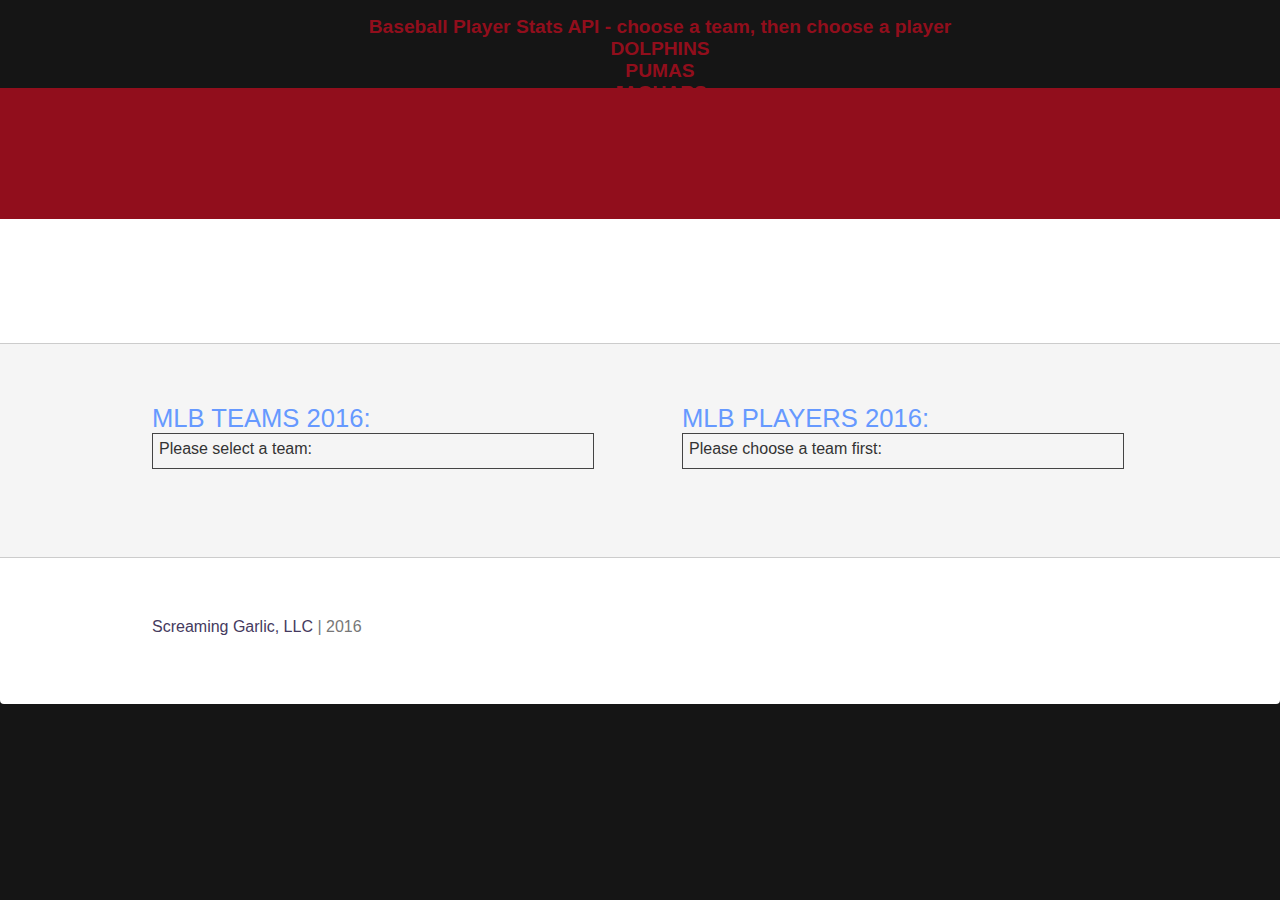
<file: demo-2.html>
<!DOCTYPE HTML>
<head>
<meta http-equiv="content-type" content="text/html; charset=UTF-8">
<meta name="robots" content="all">
<meta name="geo.region" content="GB-KEN">
<meta name="geo.placename" content="Canterbury, Kent">
<meta name="author" content="ScribbleTribe Studios">
<meta name="viewport" content="width=device-width, initial-scale=1.0" />
<title>Styling Select Dropdown with Javascript &amp; CSS - Demo #2</title>	
<link rel="shortcut icon" type="image/x-icon" href="http://www.scribbletribe.com/wp-content/themes/scribble/images/favi.ico?v=2">
<link rel="stylesheet" type="text/css" href="css/generic.css" />
<link rel="stylesheet" type="text/css" href="css/style.css" />
<link rel="stylesheet" type="text/css" href="css/style2.css" />

<!-- CSS & Javascript files for Styling Select Dropdown
/////////////////////////////////////////////////////// -->
<link rel="stylesheet" type="text/css" href="css/style.css" />

<!-- 
/////////////////////////////////////////////////////// -->

</head>
<body>
<div id="quiz">

		<header> <!--Header -->	  
			
			<!-- QUIZ TOPIC CHOICES -->


			<ul class="left-header-box">
					<li class="app-title">Baseball Player Stats API - <span>choose a team, then choose a player</li>
					<div class='visible'>
					<li class="topic-title" data-set="0">DOLPHINS</li>
					<li class="topic-title" data-set="1">PUMAS</li>
	 				<li class="topic-title" data-set="2">JAGUARS</li>
	 				<li class="topic-title" data-set="3">TIGERS</li>
					</div>
			</ul>

			<ul class="right-header-box">
					<li class="total-score">422</li>
			</ul>

		</header>
<section class="top">
	<div class="container">
		<div class="row">
			<div class="twelvecol">
				
			</div><!-- .twelvecol -->
		</div><!-- .row -->
	</div><!-- .container -->	
</section>		
<section class="demo">
	<div class="container">
		<div class="row">
			<div class="twelvecol">
				<div class="content">

				<!--
				////////////////////////////////////////
				////       Start - Demo #2          ////
				////////////////////////////////////////
				-->

				<form action="">
					<p>
						<label class="label">MLB Teams 2016:</label>
						<select class="turnintodropdown_demo2">
							<option>Please select a team:</option>
								<option>Baltimore</option>
               					<option>Boston</option>
                				<option>New York</option>
              				 	<option>Tampa Bay</option>
                				<option>Toronto</option>
                				<option>Chi White Sox</option>
                				<option>Cleveland</option>
                				<option>Detroit</option>
				                <option>Kansas City</option>
				                <option>Minnesota</option>
				  				<option>Houston</option>
				  				<option>LA Angels</option>
				  				<option>Oakland</option>
				  				<option>Seattle</option>
				  				<option>Texas</option>
				  				<option>Atlanta</option>
				  				<option>Miami</option>
				  				<option>NY Mets</option>
				  				<option>Philadelphia</option>
				  				<option>Washington</option>
				  				<option>Chi Cubs</option>
				  				<option>Cincinatti</option>
				  				<option>Milwaulkee</option>
				  				<option>Pittsburgh</option>
				  				<option>St. Louis</option>
				  				<option>Arizona</option>
				  				<option>Colorado</option>
				  				<option>LA Dodgers</option>
				  				<option>San Diego</option>
				  				<option>San Francisco</option>
						</select>
					</p>
				</form>

				<form action="">
					<p>
						<label class="label">MLB Players 2016:</label>
						<select class="turnintodropdown_demo2">
							<option>Please choose a team first:</option>
								<option>Baltimore</option>
               					<option>Boston</option>
                				<option>New York</option>
              				 	<option>Tampa Bay</option>
                				<option>Toronto</option>
                				<option>Chi White Sox</option>
                				<option>Cleveland</option>
                				<option>Detroit</option>
				                <option>Kansas City</option>
				                <option>Minnesota</option>
				  				<option>Houston</option>
				  				<option>LA Angels</option>
				  				<option>Oakland</option>
				  				<option>Seattle</option>
				  				<option>Texas</option>
				  				<option>Atlanta</option>
				  				<option>Miami</option>
				  				<option>NY Mets</option>
				  				<option>Philadelphia</option>
				  				<option>Washington</option>
				  				<option>Chi Cubs</option>
				  				<option>Cincinatti</option>
				  				<option>Milwaulkee</option>
				  				<option>Pittsburgh</option>
				  				<option>St. Louis</option>
				  				<option>Arizona</option>
				  				<option>Colorado</option>
				  				<option>LA Dodgers</option>
				  				<option>San Diego</option>
				  				<option>San Francisco</option>
						</select>
					</p>
				</form>


				<!--
				////////////////////////////////////////
				////        End - Demo #2           ////
				////////////////////////////////////////
				-->

				</div><!-- .content -->
			</div><!-- .twelvecol -->
		</div><!-- .row -->
	</div><!-- .container -->	
</section>	
<section>
	<div class="container">
		<div class="row">
			<div class="twelvecol">
				<div class="content">
					<p><a href="http://www.screaminggarlic.com/">Screaming Garlic, LLC</a> | 2016</p>
				</div><!-- .content -->
			</div><!-- .twelvecol -->
		</div><!-- .row -->
	</div><!-- .container -->	
</section>
<script type="text/javascript" src="apps/app.js"></script>
<script type="text/javascript" src="apps/select_demo2.js"></script>	
</body>
</html>
</file>
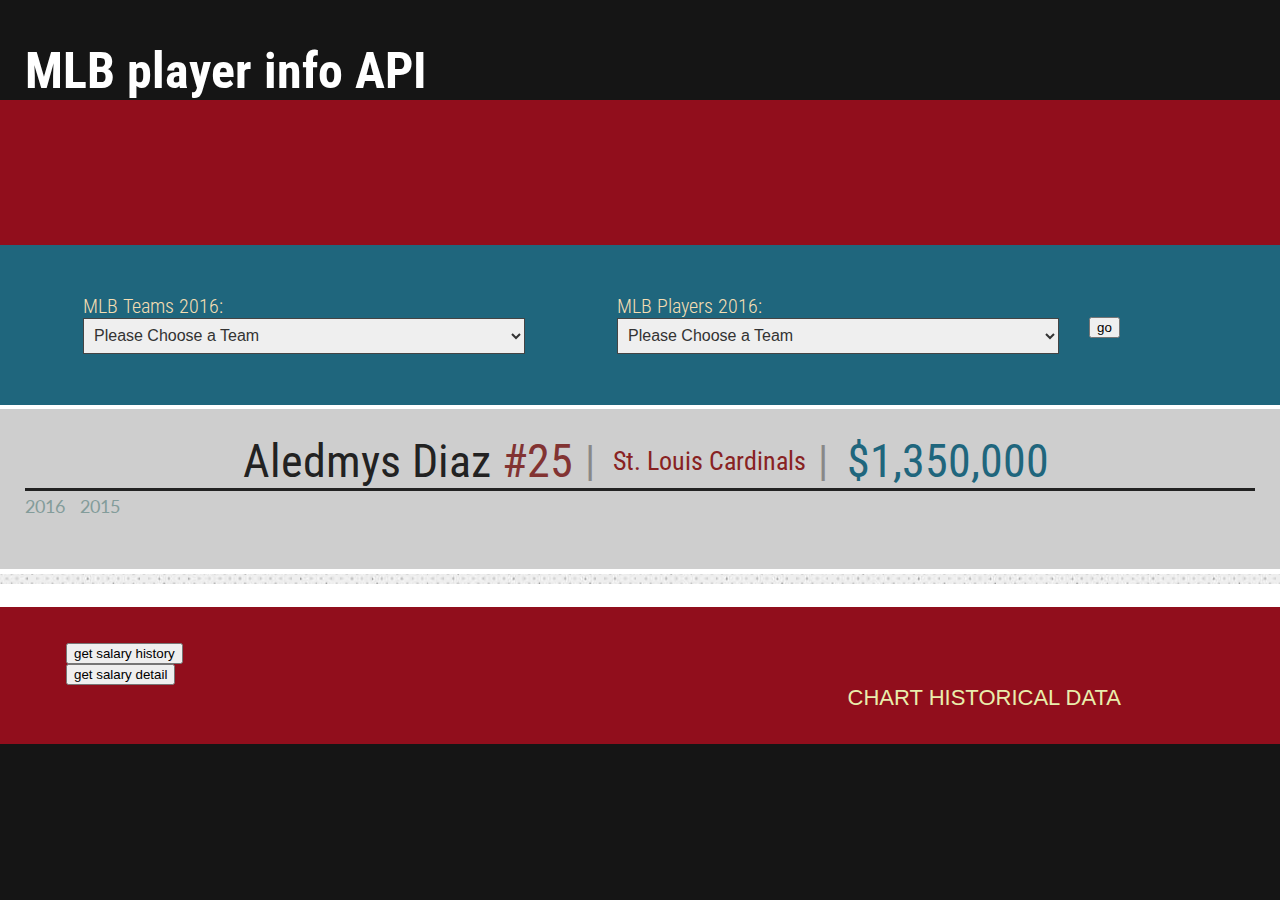
<file: index2.html>
<!DOCTYPE html>
<html lang="en">
	<head>
		<title>Baseball Player Stats API App</title>
		<!-- Meta Tags -->
		<meta charset="utf-8"/>
		<!-- Stylesheets -->
		
		<link rel="stylesheet" href="https://maxcdn.bootstrapcdn.com/font-awesome/4.5.0/css/font-awesome.min.css">
		<!-- <link rel="stylesheet" href="styles/reset.css"> -->
		<!-- Latest compiled and minified CSS -->
		<link rel="stylesheet" href="https://maxcdn.bootstrapcdn.com/bootstrap/3.3.6/css/bootstrap.min.css" integrity="sha384-1q8mTJOASx8j1Au+a5WDVnPi2lkFfwwEAa8hDDdjZlpLegxhjVME1fgjWPGmkzs7" crossorigin="anonymous">
		<link href='https://fonts.googleapis.com/css?family=Lato:400,700,900,900italic' rel='stylesheet' type='text/css'>
		<link rel="stylesheet" href="css/style.css"/>
		<link rel="stylesheet" href="css/style2.css"/>
		<link rel="stylesheet" href="css/generic.css"/>
		<link type="text/css" rel="stylesheet" href="css/jquery-dropdown.css" />

	</head>
	<body>
	<div id="stats">

		<header> <!--Header -->	  
			<!-- QUIZ TOPIC CHOICES -->
			<div class="left-header-box">
					<h2>MLB player info API</h2>
					
			</div>

		</header>
		<section class="dropdown-strip">
			<table>
				<tr>
				<td>
					<p>
						<span style="color: wheat; font-size: 20px; padding-bottom: 6px;"> MLB Teams 2016:</span>
						<select id="first-choice" class="trigger_demo2">
							<option>Please Choose a Team</option>
								<option value="75729d34-bca7-4a0f-b3df-6f26c6ad3719">Baltimore</option>
								<option value="93941372-eb4c-4c40-aced-fe3267174393">Boston</option>
                				<option value="a09ec676-f887-43dc-bbb3-cf4bbaee9a18">New York Yankees</option>
              				 	<option value="bdc11650-6f74-49c4-875e-778aeb7632d9">Tampa Bay</option>
                				<option value="1d678440-b4b1-4954-9b39-70afb3ebbcfa">Toronto</option>
                				<option value="47f490cd-2f58-4ef7-9dfd-2ad6ba6c1ae8">Chi White Sox</option>
                				<option value="80715d0d-0d2a-450f-a970-1b9a3b18c7e7">Cleveland</option>
                				<option value="575c19b7-4052-41c2-9f0a-1c5813d02f99">Detroit</option>
				                <option value="255fadc6-367e-4238-8ece-d0cddabf7d72">Kansas City</option>
				                <option value="aa34e0ed-f342-4ec6-b774-c79b47b60e2d">Minnesota</option>
				  				<option value="eb21dadd-8f10-4095-8bf3-dfb3b779f107">Houston</option>
				  				<option value="4f735188-37c8-473d-ae32-1f7e34ccf892">LA Angels</option>
				  				<option value="48cbd35a-d932-4a75-beab-067bfbacfc26">Oakland</option>
				  				<option value="43a39081-52b4-4f93-ad29-da7f329ea960">Seattle</option>
				  				<option value="d99f919b-1534-4516-8e8a-9cd106c6d8cd">Texas</option>
				  				<option value="12079497-e414-450a-8bf2-29f91de646bf">Atlanta</option>
				  				<option value="03556285-bdbb-4576-a06d-42f71f46ddc5">Miami</option>	
				  				<option value="f246a5e5-afdb-479c-9aaa-c68beeda7af6">NY Mets</option>
				  				<option value="2142e1ba-3b40-445c-b8bb-f1f8b1054220">Philadelphia</option>
				  				<option value="d89bed32-3aee-4407-99e3-4103641b999a">Washington</option>
				  				<option value="55714da8-fcaf-4574-8443-59bfb511a524">Chi Cubs</option>
				  				<option value="c874a065-c115-4e7d-b0f0-235584fb0e6f">Cincinatti</option>
				  				<option value="dcfd5266-00ce-442c-bc09-264cd20cf455">Milwaulkee</option>
				  				<option value="481dfe7e-5dab-46ab-a49f-9dcc2b6e2cfd">Pittsburgh</option>
				  				<option value="44671792-dc02-4fdd-a5ad-f5f17edaa9d7">St. Louis</option>
				  				<option value="25507be1-6a68-4267-bd82-e097d94b359b">Arizona</option>
				  				<option value="29dd9a87-5bcc-4774-80c3-7f50d985068b">Colorado</option>
				  				<option value="ef64da7f-cfaf-4300-87b0-9313386b977c">LA Dodgers</option>
				  				<option value="d52d5339-cbdd-43f3-9dfa-a42fd588b9a3">San Diego</option>
				  				<option value="2d7542f5-7b80-49f7-9b24-c53ffdc75af6">San Francisco</option>
						
					
				</td>
				<td>
					<p>
						<span style="color: wheat; font-size: 20px; padding-bottom: 6px;"> MLB Players 2016:</span>
						<select id="second-choice" class="trigger_demo2">
							<option>Please Choose a Team</option>
							<option value="LAD">LA Dodgers</option>
				  			<option value="SD">San Diego</option>
				  			<option value="SF">San Francisco</option>
					
				</td><td><button id="idGo" class="btn btn-danger">go</button></td>
			</tr>
			</table>
		
				
		</section>

		<section class="player-team"> 

				<div class="top-data-section">
					<span class="playerPhoto"></span><span class="playerName">Aledmys Diaz</span><span class="playerNumber"> #25</span><span class="vDivider">|</span><span class="city-team-name">St. Louis Cardinals</span><span class="vDivider">|</span><span class="playerSalary"> $1,350,000</span></h2>
				
	  			<div class="yr-selector"><span class="16">2016</span> &nbsp;&nbsp;<span class="15">2015</span> </div>
	  		</section>
	  			<div class ="">
		  			<table class="batter-season-stats">
		  			  <tbody>
		  				<tr>
			  				<th>Games</th>
			  				<th>ABs</th>
			  				<th>Hits</th>
			  				<th>RBIs</th>
			  				<th>Average</th>
			  				<th>SLG</th>
			  				<th>OPS</th>
			  				<th>OBA</th>
			  			</tr>
			  			<tr>

			  				<td class="Games">24</td>
			  				<td class="AtBats">80</td>
			  				<td class="Hits">31</td>
			  				<td class="RunsBattedIn"></td>
			  				<td class="BattingAverage"></td>
			  				<td class="SluggingPercentage"></td>
			  				<td class="OnBasePlusSlugging"></td>
			  				<td class="OnBasePercentage"></td>
			  			</tr>
			  			</tbody>
			  		</table>
			  		<table class="pitcher-season-stats">
			  			<tbody>
		  				<tr>
			  				<th>Games</th>
			  				<th>Wins</th>
			  				<th>Losses</th>
			  				<th>InningsPitched</th>
			  				<th>ERA</th>
			  				<th>Walks</th>
			  				<th>Hits</th>
			  				<th>BAA</th>
			  			</tr>
			  			<tr>
			  				<td class="Games">24</td>
			  				<td class="Wins">80</td>
			  				<td class="Losses">31</td>
			  				<td class="IP"></td>
			  				<td class="ERA"></td>
			  				<td class="pWalks"></td>
			  				<td class="pHits"></td>
			  				<td class="BAA"></td>
			  			</tr>
			  		</tbody>
			  		</table>
	  			</div>

			<section id="image-search-holder">
				<div class="search-results"></div>
					
				</div>
			</section>	
	  			</div>
			
				
			<br />
			
			
		</section>
		</section>
		<footer>
		
                  	<div id="video-container"></div>
			<ul class="footer-box">
					<input type="hidden" id="pageToken" value="">
                        <li class="app-instructions" role="group">
                          <button type="button" id="salaryHistory" class="btn btn-warning">get salary history</button>
                         <li class="app-instructions" role="group">
                          <button type="button" id="salaryDetail" class="btn btn-danger">get salary detail</button>
                        
					
					<li class="historical-data" id="total-results-container">CHART HISTORICAL DATA</li>
					
					
    				
			</ul>
		</footer>
	</div>
	<!-- JavaScript -->
		<script src="https://ajax.googleapis.com/ajax/libs/jquery/1.12.0/jquery.min.js"></script>
		<script src="https://maxcdn.bootstrapcdn.com/bootstrap/3.3.6/js/bootstrap.min.js" integrity="sha384-0mSbJDEHialfmuBBQP6A4Qrprq5OVfW37PRR3j5ELqxss1yVqOtnepnHVP9aJ7xS" crossorigin="anonymous"></script>
<!-- 		<script type="text/javascript" src="apps/select_demo2.js"></script>
 -->		<script type="text/javascript" src="apps/jquery-dropdown.js"></script>
 			<script type="text/javascript" src="apps/app-radar.js"></script>
		
		
		<div id="jq-dropdown-3" class="jq-dropdown jq-dropdown-tip jq-dropdown-scroll">
						<!-- <div id="first-choice"> -->
						 <select id="first-choice" class="jq-dropdown-menu">
						
<!-- 						<select id="first-choice" class="turnintodropdown_demo2" >
 -->							
								
						</select>
						</div>
		</div>
		<div id="jq-dropdown-3" class="jq-dropdown jq-dropdown-tip jq-dropdown-scroll">
						 <select id="second-choice" class="jq-dropdown-menu">
						
<!-- 						<select id="first-choice" class="turnintodropdown_demo2" >
 -->							
							<option>Please select a team</option>
							<option value="RedSox">RedSox</option>
						<option  value="redSox">Boston</option>
                		<option  value="yankees">New York</option>
              			<option  value="rays">Tampa Bay</option>
							
						</select>
		</div>
			
	</body>
</html>
</file>
<file: css/generic.css>
/* Import Fonts */

@import url(http://fonts.googleapis.com/css?family=Roboto+Condensed:400,300);

/* Flexible Grid */

.container {padding: 32px;}
.row {width: 100%;max-width: 1140px;min-width: 720px;margin: 0 auto;position: relative;overflow: hidden;}
.sixcol {margin-right: 3.09090%;float: left;min-height: 1px;}
.row .sixcol {width: 48.45455%;}
.row .twelvecol {width: 100%;float: left;}
.last {margin-right: 0px;}

/* Main Body Styling */

body {margin: 0;padding: 0;background: #fff;font-family: 'Roboto Condensed', sans-serif;color: #777;letter-spacing: 0px;font-size: 1.0em;}
section.top {margin-top: 60px;}
section.demo {background: #f5f5f5;padding-bottom: 20px;border-top: 1px solid #ccc;border-bottom: 1px solid #ccc;}
.content {padding: 0 20px;}

/* Text Styles */

a {color: #d26e78; text-decoration: none;}
a:hover {color: #1f667d;}
p {margin-bottom: 1.5em;font-weight: 300;}
h1 {font-weight: 300;font-size: 1.6em;border-bottom: 1px dashed #ccc;display: inline-block;margin: 30px 0;}
.label {color: #6699ff;text-transform: uppercase;font-size: 1.6em;margin-bottom: 5px;}

/* Navigation */

nav ul {padding: 0 20px;}
nav li {list-style: none;float: left; margin-right: 20px;padding: 10px;font-weight: 300;}
nav li.current {background: #f5f5f5; border: 1px solid #ccc; border-bottom: none;}
nav li.current a {color: #777; cursor: default;}

/* Mobile Grid Styles */

@media handheld, only screen and (max-width: 780px) {
body {font-size: 16px;-webkit-text-size-adjust: none;}
.row, body, .container {width: 100%;min-width: 0;margin-left: 0px;margin-right: 0px;padding-left: 0px;padding-right: 0px;}
.row .sixcol, .row .twelvecol {width: auto;float: none;margin-left: 0px;margin-right: 0px;}
}

/* 720px and below */

@media (max-width: 720px) {
.trigger, .activetrigger, .dropcontainer ul, .trigger_demo2, .activetrigger_demo2, .dropcontainer_demo2 ul {width: 100% !important;}
}
</file>
<file: css/style.css>
/*---------------------------------------------------------------------------------
   Common Styles
---------------------------------------------------------------------------------*/
/*float styles*/
.clearfix:before,
.clearfix:after {
    content: " "; /* 1 */
    display: table; /* 2 */
}

.clearfix:after {
    clear: both;
}

* {
	-webkit-box-sizing: border-box;
	-moz-box-sizing: border-box;
	box-sizing: border-box;
}

html {
	width: 100%;
	height: 100%;
	background-color: #151515;
}

input {
  padding: 4px;
}

body {
	position: relative;
	font-family: 'Lato', Calibri, Arial, sans-serif;
	background-color: #ffffff;
  background-repeat: no-repeat;
  background-position: center;
	-webkit-border-radius: 4px;
	-moz-border-radius: 4px;
	border-radius: 4px;
	}

  hr {
    margin-top: 14px;
    margin-bottom: 14px;
    border: 0;
    border-top: 1px solid #ccc;
}

#image-search-holder {
  background-color: #eeeeee;
  background-image: url(../images/texture-strip.jpg);
  background-repeat: no-repeat;
  background-position: center;
  width: 100%;
  margin: 0 auto;
  padding: 5px;
  box-sizing: border-box;
  display: inline-block;
  text-align: center;
}


#image-search-holder span{
  font-size: 14px;
  text-align: center;
  display: inline-block;
  padding: 4px;
}

a {
	text-decoration: none;
	color: #453a5e;
}

a.footer-links {
  text-decoration: none;
  color: #e9edac;
}

a.footer-links-sm {
  text-decoration: none;
  color: #e9edac;
  font-size: 14px;
}

a.footer-links:visited, .footer-links-sm:visited {
  text-decoration: none;
  color: #a996b5;
}

a.footer-links:hover, .footer-links-sm:hover {
  text-decoration: none;
  color: #a1d43c;
}

a.topic {
  text-decoration: none;
  color: #ffffff;
}

a:focus, a:hover {
    color: #7a5aa6;
    text-decoration: none;
}

ul li {
	display: block;;
}

/*---------------------------------------------------------------------------------
   Header Styles
---------------------------------------------------------------------------------*/

header {
	position: relative;
	height: 203px;
  background-color: #910e1c;
}

header h2 {
  font-size: 50px;
  color: #ffffff;
  text-align: left;
  margin-left: 25px;

}

header ul li {
	font-weight: 700;
	font-size: 1.2em;
  color: #910e1c;
}

header .left-header-box {
  background-color: #151515;
  text-align: center;
}

h1 {
	font-weight: 900;
	font-size: 3em;
	padding: 0.8em;
	color: #fff;

}

/*style for hidden modal*/
.overlay {
	width:auto%;
  height: 80%;
	position: absolute;
  border-radius: 12px;
	top: 200px;
	left: 200px;
	margin: 0 50px;
	z-index: 1000;
	display: none;
  text-align: center;
}

.dropdown-strip {
  padding: 18px;
  height: 160px;
  background-color: #1f667d;
  display: inline-block;
  width: 100%;
}

.2016mlbPlayers {
  float: right;
}

.playersLabel {
  color: #f8f6dd; 
  font-size: 20px; 
  padding-bottom: 6px;
}
  

.close {
  float:right;
  opacity: 1.0 !important;
}

/*---------------------------------------------------------------------------------
   QUESTION AND ANSWER CHOICES
---------------------------------------------------------------------------------*/

.player-team {
	background-color: #cecece;
	width: 100%;
  padding: 25px;
  min-height: 160px;
  box-sizing: border-box;
  display: inline-block;
  text-align: center;
  vertical-align: middle;
}

span.playerPhoto {
  margin-right: 12px;
}

span.playerName {
  font-size: 46px;
  line-height: 54px;
  color: #222222 !important;
  vertical-align: middle;
}

span.playerSalary {
  font-size: 46px;
  line-height: 54px;
  color: #1f667d !important;
  vertical-align: middle;
}

span.playerSalaryPer {
  font-size: 32px;
  color: #cf3a07 !important;
  vertical-align: middle;
}

span.playerPosition {
  font-size: 42px;
  line-height: 54px;
  color: #1f667d !important;
  vertical-align: middle;
}

span.playerNumber {
  font-size: 46px;
  line-height: 54px;
  color: #823332 !important;
  vertical-align: middle;
}

span.playerNumber em {
  font-size: 32px;
  line-height: 24px;
  vertical-align: middle;
  color: #823332 !important;
}

span.vDivider {
  font-size: 42px;
  line-height: 54px;
  margin: 0px 8px 0px 12px;
  color: #888888 !important;
  vertical-align: middle;
}

span.hshDivider {
  font-size: 32px;
  line-height: 54px;
  vertical-align: text-bottom;
  margin: 0px 1px 0px 1px;
  color: #888888 !important;
  vertical-align: middle;
}

span.city-team-name {
  font-size: 26px;
  line-height: 54px;
  color: #882222;
  margin-left:10px;
  vertical-align: middle;
}

.top-line-info {
  margin: 0px 20px;
}
  
.trivia-questions {
	width: auto;;
  padding: 9px;
  box-sizing: border-box;
  text-align: left;
  z-index: 0;
}

.question-text {
	width: 1028px;
  font-size: 32px;
  font-weight: 500;
  font-family: 'Museo Slab' !important;
  line-height: 1.2em;
  padding: 12px;
  background-color: #dfebae;
  margin:20px 0;
  color: #28161A;
  text-align:left;
}

.yr-selector {
  border-top: 3px solid #222222;
  font-family: 'Lato' !important;
  color: #839c9a;
  font-size: 18px;
  text-align: left;
  float: left;
  width: 100%;
  line-height: 30px;
  margin-bottom: 14px;
}

table.batter-season-stats, table.pitcher-season-stats {
  background-color: #ffffff;
  width: 100%;
  display: none;
}

table.batter-season-stats th, table.pitcher-season-stats th {
  background-color: #222222;
  padding:10px;
  color: #ffffff;
  font-weight: 500;
  text-align: center;
  font-size: 22px;
}

table.batter-season-stats td, table.pitcher-season-stats td {
  padding:10px;
  color: #222222;
  font-weight: 500;
  text-align: center;
  font-size: 46px;
}

ul.season-text:first-child  {
  color: #555555;
  text-align: left;
  font-size: 16px;
  line-height: 21px;
  font-family: 'Lato', sans-serif;
}

ul.season-text li p  {
  color: #555555;
  text-align: left;
  font-size: 16px;
  line-height: 22px;
  font-weight: 300;
}

ul.season-text:last-child  {
  color: #555555;
  text-align: left;
}

.season-text li span {
  font-weight: 500;
  margin-left: 20px;
}

#quiz {
 
}

.season-text em {
  font-weight: 300;
}

.season-text li {
  font-size: 30px;
  font-weight: 500;
  font-family: 'Museo Slab';
  line-height: 1.4em;
  z-index: 999;
  color: #777777;
  text-align:left;
  margin-left:36px;
}

.fa-circle:nth-child(2) {
  color: #453a5e;
}

div.answer-choices ul.answer-text li:last-child i {
  color: #4C6116;
}

/*.icon-dots:before {
  font-family: 'FontAwesome';
  content: '\f111\f111\f111';
  display: inline;
  color: #7a5aa6;
  letter-spacing: 0.1em;
  position: relative;
}*/

.dropcontainer {
position: relative;
font-size: 16px;
color: #777;
}

.seasonSelect.active {
  color: white;
  background-color: black;
  padding: 3px;
}

.trigger {
color: #777;
padding: 10px;
font-size: 16px;
width: 50%;
background: #fff url(../images/select-arrow-open.png) 98% center no-repeat;
display: block;
border: 1px solid #ccc;
-webkit-box-sizing: border-box;
-moz-box-sizing: border-box;
box-sizing: border-box;
}

.trigger:hover {
color: #777;
background: #f5f5f5 url(../images/select-arrow-open.png) 98% center no-repeat;
}

.activetrigger {
color: #777;
padding: 10px;
font-size: 16px;
width: 50%;
background: #f5f5f5 url(../images/select-arrow-close.png) 98% center no-repeat;
display: block;
border: 1px solid #ccc;
-webkit-box-sizing: border-box;
-moz-box-sizing: border-box;
box-sizing: border-box;
}

.activetrigger:hover {
background: #f5f5f5 url(../images/select-arrow-close.png) 98% center no-repeat;
color: #777;
}

.activetrigger:active {
background: #f5f5f5 url(../images/select-arrow-close.png) 98% center no-repeat;
color: #777;
}

.dropcontainer ul {
font-size: 16px;
border: 1px solid #ccc;
border-top: none;
background: #fff;
list-style-type: none;
padding: 10px;
margin: 0;
width: 50%;
z-index: 100;
-webkit-box-sizing: border-box;
-moz-box-sizing: border-box;
box-sizing: border-box;
}

.dropcontainer ul li {
padding: 5px;
}

.dropcontainer ul li:hover {
background: #f5f5f5;
outline: none;
}

.dropcontainer ul li:first-child {
display: none;
}

.dropcontainer ul li:last-child {
border-bottom: none;
}

.dropdownhidden {
display: none;
}

.dropdownvisible {
height: auto;
}

.btn-primary {
    color: #fff;
    background-color: #7a5aa6;
    border-color: #453a5e;

}

.btn-primary:hover {
    color: #fff;
    background-color: #453a5e;
    border-color: #453a2a;

}

h3 {
	margin: 0 auto;
	padding: 1em 0.4em;
  font-family: 'Museo Slab', sans-serif;
	font-size: 1.5em;
	font-weight: 400;
	display: block;
	line-height: 1em;
	color: #fff;
}

.game p {
	margin-top: 0.5em;
	font-size: 1.8em;
	padding-bottom: 0.5em;
}

footer {
	height: 30%;
	padding: 1em;
  width: 100%;
  background-color: #910e1c;
}

footer ul.footer-box {
  margin: 5px 20px 0 35px;
  background-color: #910e1c;
  width: 1110px;
  height: 100px;
  padding: 15px;
  font-family: 'helvetica', sans-serif;
}

footer ul li.app-instructions a:link {
  font-size: 10px;
  color: #eeeeee;
  text-align: left;
  margin-left: 25px;
  display: inline;
}

footer ul li.app-instructions a:hover {
  font-size: 12px;
  color: #f8f6dd;
  text-align: left;
  margin-left: 25px;
  display: inline;
}

footer ul li.historical-data {
  font-size: 22px;
  color: #e9edac;
  float: right;
  margin-right: 25px;
  display: inline;
}

/*---------------------------------------------------------------------------------
   TOPIC ANIMATION
---------------------------------------------------------------------------------*/

.visible {
  font-weight:600;
  overflow:hidden;
  height:50px;
  padding:0;
}

p {
  display:inline;
  float:left;
  margin-left: 50px;
  width: 480px;
  padding:12px;
}

@keyframes opacity {
  0%, 100%   {opacity:0;}
  50%  {opacity:1;}
}

@keyframes change {
  0%, 12%, 100%   {transform:translateY(0);}
  17%,29%  {transform:translateY(-100%);}
  34%,46%  {transform:translateY(-200%);}
  51%,63%  {transform:translateY(-300%);}
  68%,80%  {transform:translateY(-100%);}
  85%,97%  {transform:translateY(-200%);}
}
</file>
<file: css/style2.css>
<!--
////////////////////////////////////////
////           Demo #1              ////
////////////////////////////////////////
-->

.dropcontainer {
	position:relative;
	font-size: 16px;
	color: #777;
	} 

.trigger {
	color: #777;
	padding: 10px;
	font-size: 16px;
	width: 50%;
	background: #fff url(../images/select-arrow-open.png) 98% center no-repeat;
	display: block;
	border: 1px solid #ccc;
	-webkit-box-sizing: border-box;
	-moz-box-sizing: border-box;
	box-sizing: border-box;
	-webkit-transition: all 0.5s ease;
	-moz-transition: all 0.5s ease;
	-o-transition: all 0.5s ease; 
	transition: all 0.5s ease;
	}

.trigger:hover {
	color: #777;
	background: #f5f5f5 url(../images/select-arrow-open.png) 98% center no-repeat;
	}

.activetrigger {
	color: #777;
	padding: 10px;
	font-size: 16px;
	width: 50%;
	background: #f5f5f5 url(../images/select-arrow-close.png) 98% center no-repeat;
	display: block;
	border: 1px solid #ccc;
	-webkit-box-sizing: border-box;
	-moz-box-sizing: border-box;
	box-sizing: border-box;
	}

.activetrigger:hover {
	background: #f5f5f5 url(../images/select-arrow-close.png) 98% center no-repeat;
	color: #777;
	}

.activetrigger:active {
	background: #f5f5f5 url(../images/select-arrow-close.png) 98% center no-repeat;
	color: #777;
	}

.dropcontainer ul {
	font-size: 16px;
	border: 1px solid #ccc;
	border-top: none;
	background: #fff;
	list-style-type: none;
	padding: 10px;
	margin: 0;
	width: 50%;
	z-index: 100;
	-webkit-box-sizing: border-box;
	-moz-box-sizing: border-box;
	box-sizing: border-box;
	}

.dropcontainer ul li {
	padding: 5px;
	-webkit-transition: all 0.5s ease; 
	-moz-transition: all 0.5s ease; 
	-o-transition: all 0.5s ease; 
	transition: all 0.5s ease;
	}

.dropcontainer ul li:hover {
	background: #f5f5f5;
	outline: none;
	}

.dropcontainer ul li:first-child {
	display: none;
	}

.dropcontainer ul li:last-child {
	border-bottom: none;
	}

.dropdownhidden {
	display: none;
	}

.dropdownvisible {
	height: auto;
	}


<!--
////////////////////////////////////////
////           Demo #2              ////
////////////////////////////////////////
-->	


.dropcontainer_demo2 {
	position:relative;
	font-size: 16px;
	color: #777;
	} 

.trigger_demo2 {
	color: #333;
	padding: 6px;
	font-size: 16px;
	width: 97%;
	height: 36px;
/*	background-image: url(../images/select-arrow-close.png);
    background-repeat: no-repeat;
    background-position-x: 406px;
    background-position-y: 2px;*/
	display: block;
	border: 1px solid #444;
	-webkit-box-sizing: border-box;
	-moz-box-sizing: border-box;
	box-sizing: border-box;
	}

.trigger_demo3 {
	color: #333;
	padding: 6px;
	font-size: 16px;
	width: 90%;
	height: 36px;
	display: block;
	border: 1px solid #444;
	-webkit-box-sizing: border-box;
	-moz-box-sizing: border-box;
	box-sizing: border-box;
	}

.trigger_demo2:hover {
	color: #777;
	/*background-image: url(../images/select-arrow-open.png);
    background-repeat: no-repeat;
    background-position-x: 406px;
    background-position-y: 2px;*/
    background-color: #eeeeee;
	}

.activetrigger_demo2 {
	color: #777;
	padding: 10px;
	font-size: 16px;
	width: 50%;
	/*background: #f5f5f5 url(../images/select-arrow-close.png) 98% center no-repeat;*/
	display: block;
	border: 1px solid #ccc;
	-webkit-box-sizing: border-box;
	-moz-box-sizing: border-box;
	box-sizing: border-box;
	}

.activetrigger_demo2:hover {
/*	background-image: url(../images/select-arrow-open.png);
    background-repeat: no-repeat;
    background-position-x: 466px;
    background-position-y: 2px;*/
	color: #777;
	}

.activetrigger_demo2:active {
	/*background: #f5f5f5 url(../images/select-arrow-close.png) 98% center no-repeat;*/
	color: #bbb;
	}

.dropcontainer_demo2 ul {
	font-size: 16px;
	border: 1px solid #ccc;
	border-top: none;
	background: #fff;
	list-style-type: none;
	padding: 10px;
	margin: 0;
	width: 50%;
	z-index: 100;
	-webkit-box-sizing: border-box;
	-moz-box-sizing: border-box;
	box-sizing: border-box;
	}

.dropcontainer_demo2 ul li {
	padding: 5px;
	-webkit-transition: all 0.5s ease; 
	-moz-transition: all 0.5s ease; 
	-o-transition: all 0.5s ease; 
	transition: all 0.5s ease;
	}

.dropcontainer_demo2 ul li:hover {
	background: #f5f5f5;
	outline: none;
	}

.dropcontainer_demo2 ul li:first-child {
	display: none;
	}

.dropcontainer_demo2 ul li:last-child {
	border-bottom: none;
	}

.dropdownhidden_demo2 {
	display: none;
	}

.dropdownvisible_demo2 {
	height: auto;
	}

.dropdownvisible_demo2 {
	height: 200px;
	overflow-y: scroll;
	}
</file>
